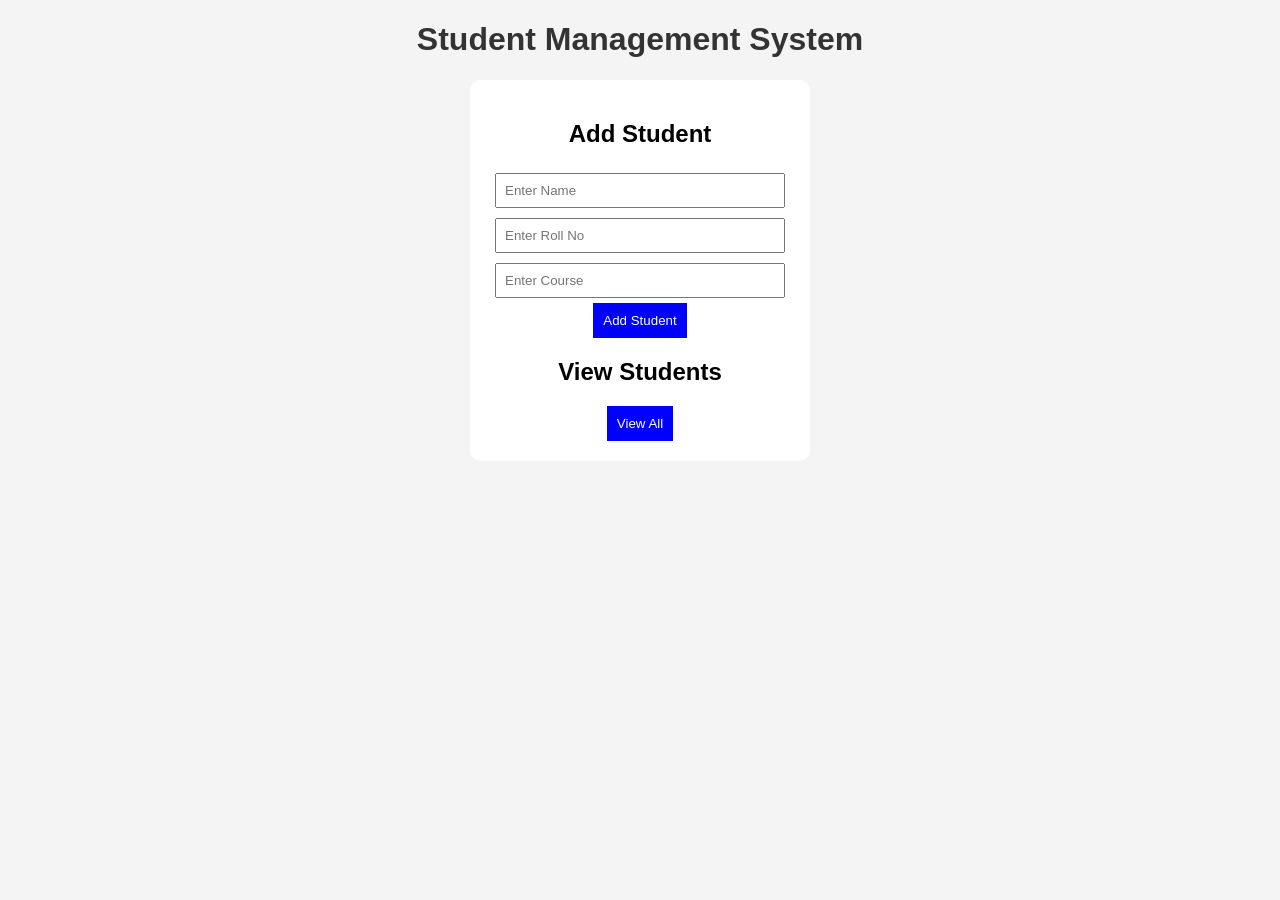
<file: index.html>
<!DOCTYPE html>
<html>
<head>
    <title>Student Management System</title>
    <link rel="stylesheet" href="style.css">
</head>
<body>

<h1>Student Management System</h1>

<div class="container">
    <h2>Add Student</h2>
    <form action="add_student.exe" method="post">
        <input type="text" name="name" placeholder="Enter Name" required>
        <input type="number" name="roll" placeholder="Enter Roll No" required>
        <input type="text" name="course" placeholder="Enter Course" required>
        <button type="submit">Add Student</button>
    </form>

    <h2>View Students</h2>
    <form action="view_students.exe" method="post">
        <button type="submit">View All</button>
    </form>
</div>

</body>
</html>
</file>
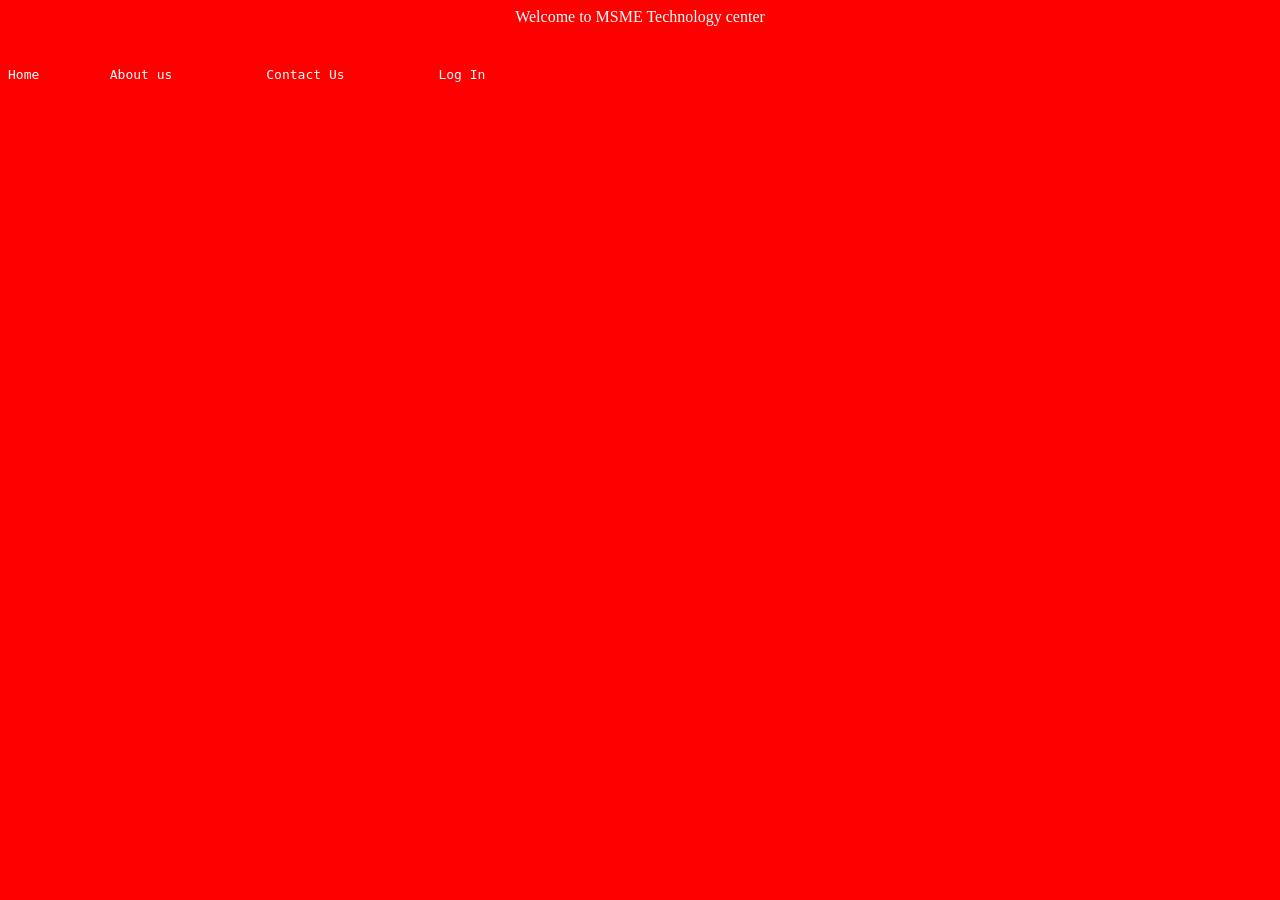
<file: program1.html/index1.html>
<!DOCTYPE html>
<html lang="en">
<head>
    <meta charset="UTF-8">
    <meta name="viewport" content="width=device-width, initial-scale=1.0">
    <title>MSME</title>
    <link rel="stylesheet" href="st1.css">
</head>
<body style="background-color:red;">
        <div class="main">Welcome to MSME Technology center</div>
    <div><pre>
        <p>Home         About us            Contact Us            Log In </p>
    </pre>
    </div>
</body>

</html>
</file>
<file: style.css>
body {
    font-family: Arial;
    background-color: #f4f4f4;
    text-align: center;
}

h1 {
    color: #333;
}

.container {
    background: white;
    padding: 20px;
    width: 300px;
    margin: auto;
    border-radius: 10px;
}

input {
    width: 90%;
    padding: 8px;
    margin: 5px;
}

button {
    padding: 10px;
    background: blue;
    color: white;
    border: none;
    cursor: pointer;
}
</file>
<file: program1.html/st1.css>
.main{
    background-color:red;
    text-align: center;
    color:white;
}




p
{;
    font-style:bold;
    color:white;

}
</file>
